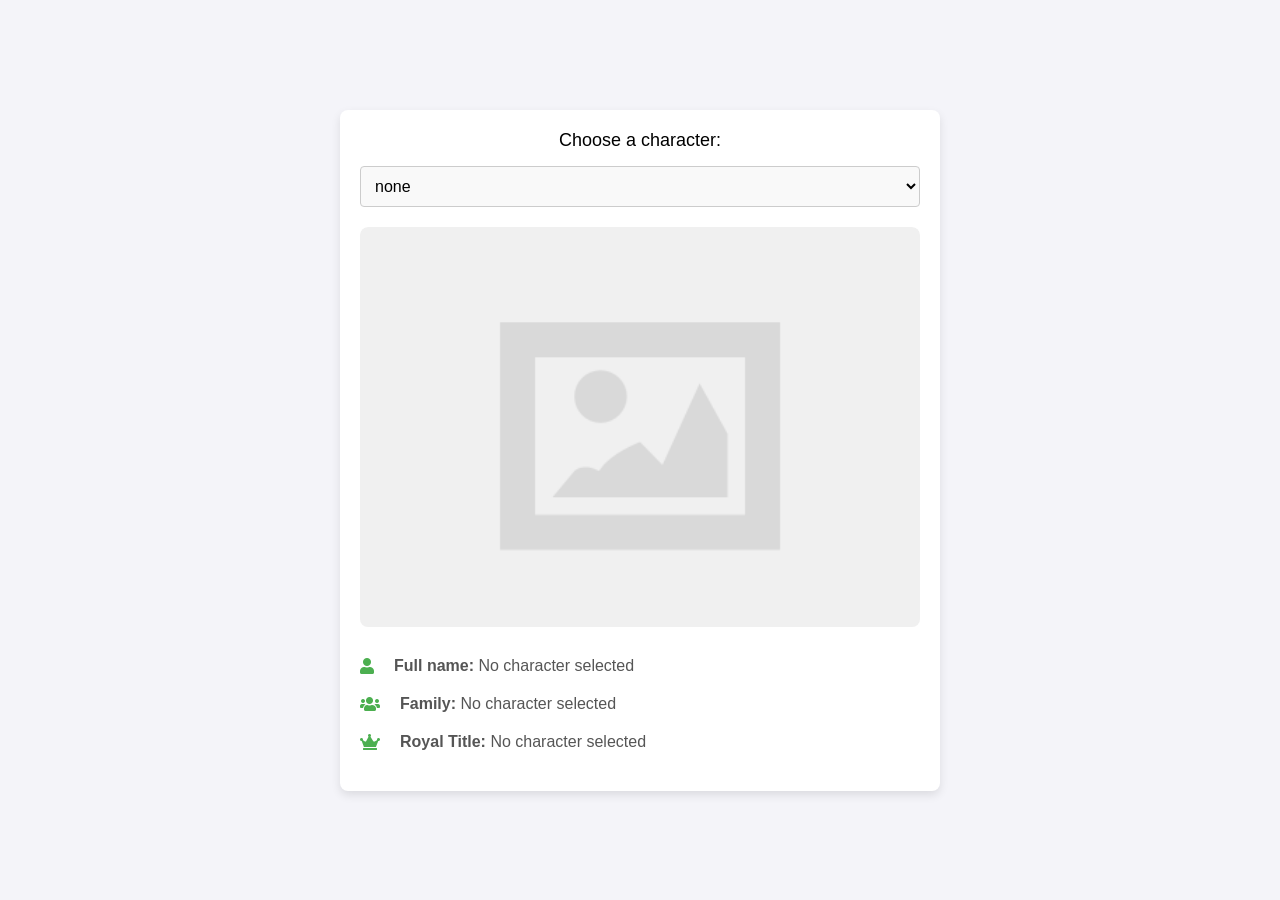
<file: ejercicio_1/index.html>
<!DOCTYPE html>
<html lang="es">
  <head>
    <meta charset="UTF-8" />
    <meta name="viewport" content="width=device-width, initial-scale=1.0" />
    <title>Detalles del Personaje</title>
    <link
      href="https://cdnjs.cloudflare.com/ajax/libs/font-awesome/5.15.4/css/all.min.css"
      rel="stylesheet"
    />
    <link rel="stylesheet" href="style.css" />
    <script src="script.js" defer></script>
    <!-- Iconos -->
  </head>
  <body>
    <div class="container">
      <label for="character">Choose a character:</label>
      <select name="character" id="character">
        <option value="none">none</option>
      </select>

      <div class="img-container">
        <img id="char-img" src="./img/img-wirefame.png" alt="Gendry" />
      </div>

      <div class="details">
        <div>
          <i class="fas fa-user"></i>
          <p>
            <strong>Full name: </strong
            ><span id="fullname">No character selected</span>
          </p>
        </div>
        <div>
          <i class="fas fa-users"></i>
          <p>
            <strong>Family: </strong
            ><span id="family">No character selected</span>
          </p>
        </div>
        <div>
          <i class="fas fa-crown"></i>
          <p>
            <strong>Royal Title: </strong
            ><span id="royal">No character selected</span>
          </p>
        </div>
      </div>
    </div>
  </body>
</html>
</file>
<file: ejercicio_1/style.css>
* {
  margin: 0;
  padding: 0;
  box-sizing: border-box;
}

body {
  display: flex;
  justify-content: center;
  align-items: center;
  height: 100vh;
  font-family: Arial, sans-serif;
  background-color: #f4f4f9;
}

.container {
  width: 90%;
  max-width: 600px;
  background-color: #fff;
  padding: 20px;
  border-radius: 8px;
  box-shadow: 0 4px 10px rgba(0, 0, 0, 0.1);
  text-align: center;
}

label {
  font-size: 18px;
  margin-bottom: 15px;
  display: block;
}

select {
  padding: 10px;
  font-size: 16px;
  width: 100%;
  border-radius: 4px;
  border: 1px solid #ccc;
  background-color: #f9f9f9;
}

.img-container {
  width: 100%;
  height: 400px;
  margin-top: 20px;
  border-radius: 8px;
  overflow: hidden;
}

.img-container img {
  width: 100%;
  height: auto;
  border-radius: 8px;
  display: block;
  object-fit: contain;
  object-position: top;
}

.details {
  margin-top: 30px;
  text-align: left;
}

.details div {
  display: flex;
  gap: 10px;
  align-items: center;
  margin: 20px 0;
  font-size: 16px;
}

.details i {
  margin-right: 10px;
  color: #4caf50;
}

.details p {
  color: #555;
}
</file>
